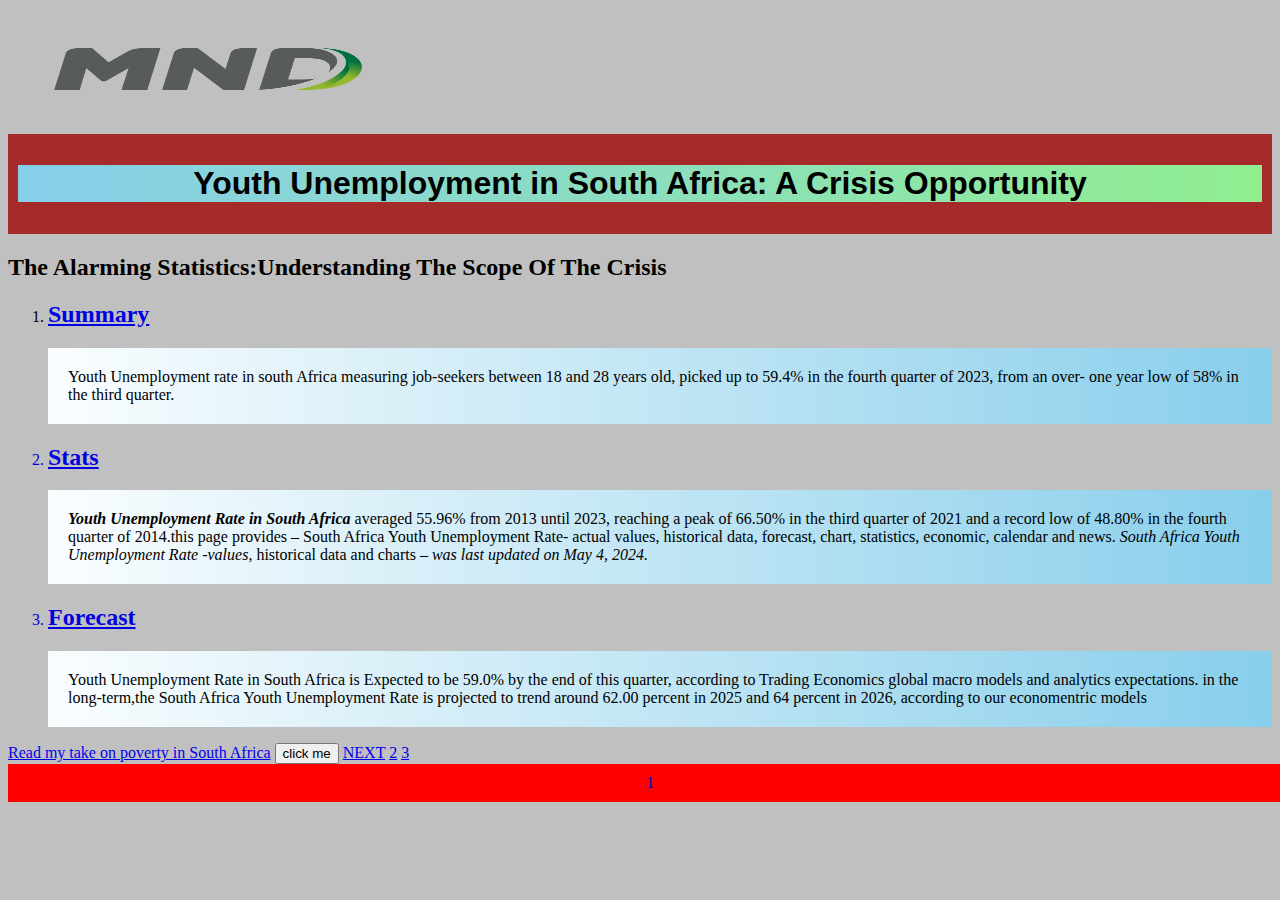
<file: index.html>
<!DOCTYPE html>
<html>
			<head>
					<title>Youth Unemployment in South Africa:A Crisis Opportunity Homepage</title>
					<meta name="describtion"content="South Africa Poverty Trends And insights">
					<link rel="stylesheet" href="style.css">
				
			</head>
					
					
			<body>
					
					<img src="MND_(company)-Logo.wine.png" width="400" height="122" alt="MND_(company)-Logo">
					<div class="header"><h1>Youth Unemployment in South Africa: A Crisis Opportunity</h1></div>
					<h2>The Alarming Statistics:Understanding The Scope Of The Crisis</h2>




					<section>
<ol>
							<div class="main"><li><h2><font color="white;"><u>Summary</h2></u></li>
							
							<p>Youth Unemployment rate in south Africa measuring job-seekers between 18 and 28 years old, picked up to 59.4% in the fourth quarter of 2023, from an over- one year low of 58% in the third quarter.</p>
							
							<li><h2><u>Stats</u></h2/></li>
							
							<p><em><strong>Youth Unemployment Rate in South Africa</em></strong> averaged 55.96% from 2013 until 2023, reaching a peak of 66.50% in the third quarter of 2021 and a record low of 48.80% in the fourth quarter of 2014.this page provides – South Africa Youth Unemployment Rate- actual values, historical data, forecast, chart, statistics, economic, calendar and news. <em>South Africa Youth Unemployment Rate -values</em>, historical data and charts – <em>was last updated on May 4, 2024.</p></em>
							
							<li><h2><u>Forecast</h2></u></li>
							
							<P>Youth Unemployment Rate in South Africa is Expected to be 59.0% by the end of this quarter, according to Trading Economics global macro models and analytics expectations. in the long-term,the South Africa Youth Unemployment Rate is projected to trend around 62.00 percent in 2025 and 64 percent in 2026, according to our economentric models</P></li>
</ol>
					</section>
					<a href="Author`s comment.html">Read my take on poverty in South Africa</a>
					<button>click me</button></div>
					<a href="Author`s comment.html">NEXT</a> <a href="Author`s comment.html"> 2</a> <a href="tables.html">3</a>
					<div class="footer">1</div>
					
			<body>
</html>
</file>
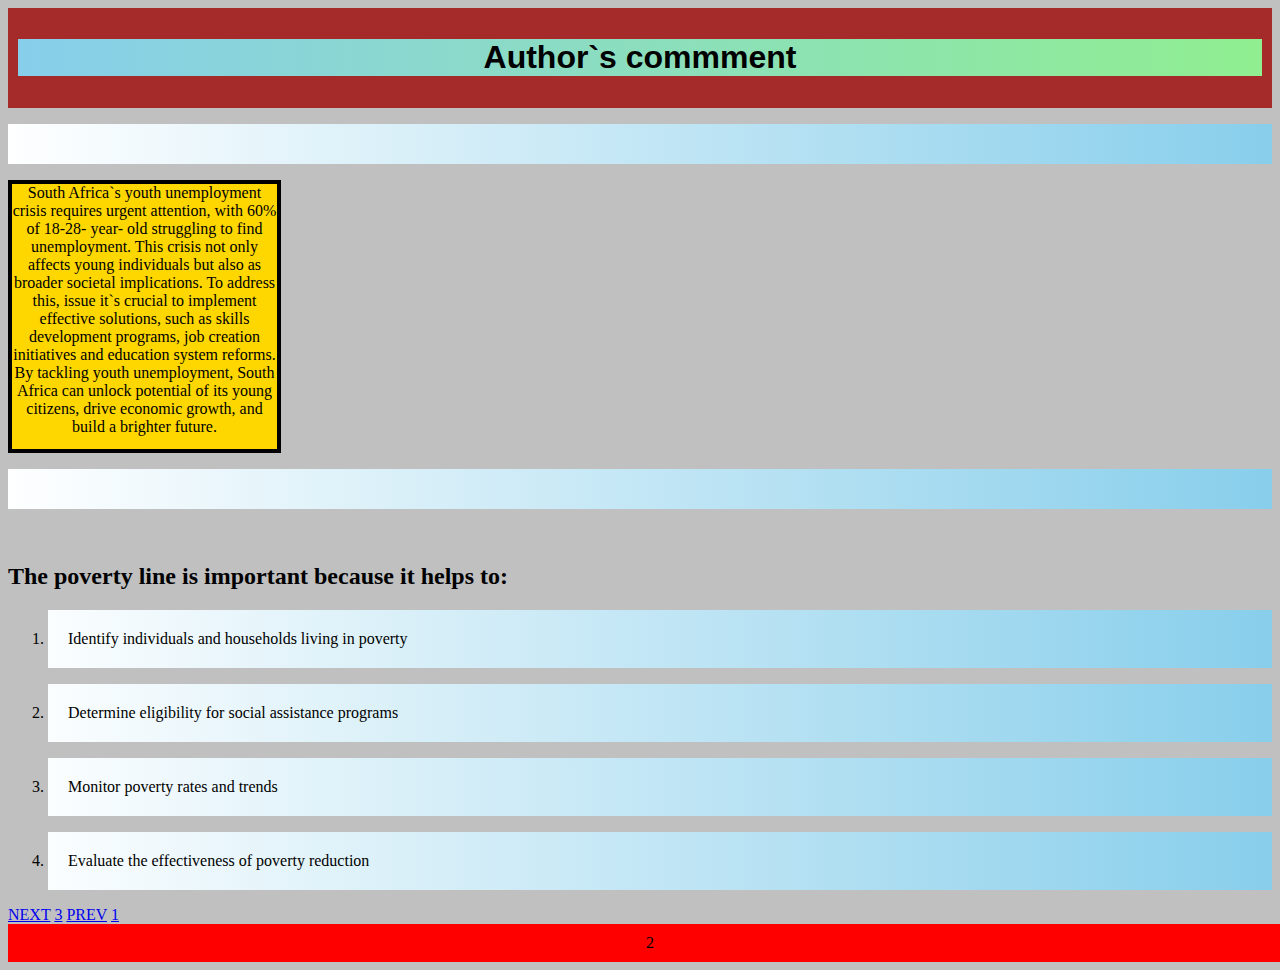
<file: Author`s comment.html>
<html>
			<head>
					<title>Author`s commment Homepage</title>
					<meta name="description"content="an opinion by the author">
					<meta name="author"content="Mulima D. Ntakadzeni">
					<link rel="stylesheet" href="style.css">

			</head>
			<body>
			<section>
					<div class="header"><h1>Author`s commment</h1></div>
					
					<div class="main"><p><div id="box1">South Africa`s youth unemployment crisis requires urgent attention, with 60% of 18-28- year- old struggling to find unemployment. This crisis not only affects young individuals but also as broader societal implications. To address this, issue it`s crucial to implement effective solutions, such as skills development programs, job creation initiatives and education system reforms.<br>By tackling youth unemployment, South Africa can unlock potential of its young citizens, drive economic growth, and build a brighter future.</div></p></br>
			
			

					<h2>The poverty line is important because it helps to:</h2>
<ol>
					<li><p>Identify individuals and households living in poverty</p></li>
					<li><p>Determine eligibility for social assistance programs</p></li>
					<li><p>Monitor poverty rates and trends</P></li>
					<li><p>Evaluate the effectiveness of poverty reduction</P></li></div>
					
					<a href="tables.html">NEXT</a> <a href="tables.html"> 3</a> 
				        <a href=index.html">PREV</a> <a href=index.html">1</a>
					
					
			
</ol>
			</section>
			<div class="footer">2</div>
			</body>
</html>
</file>
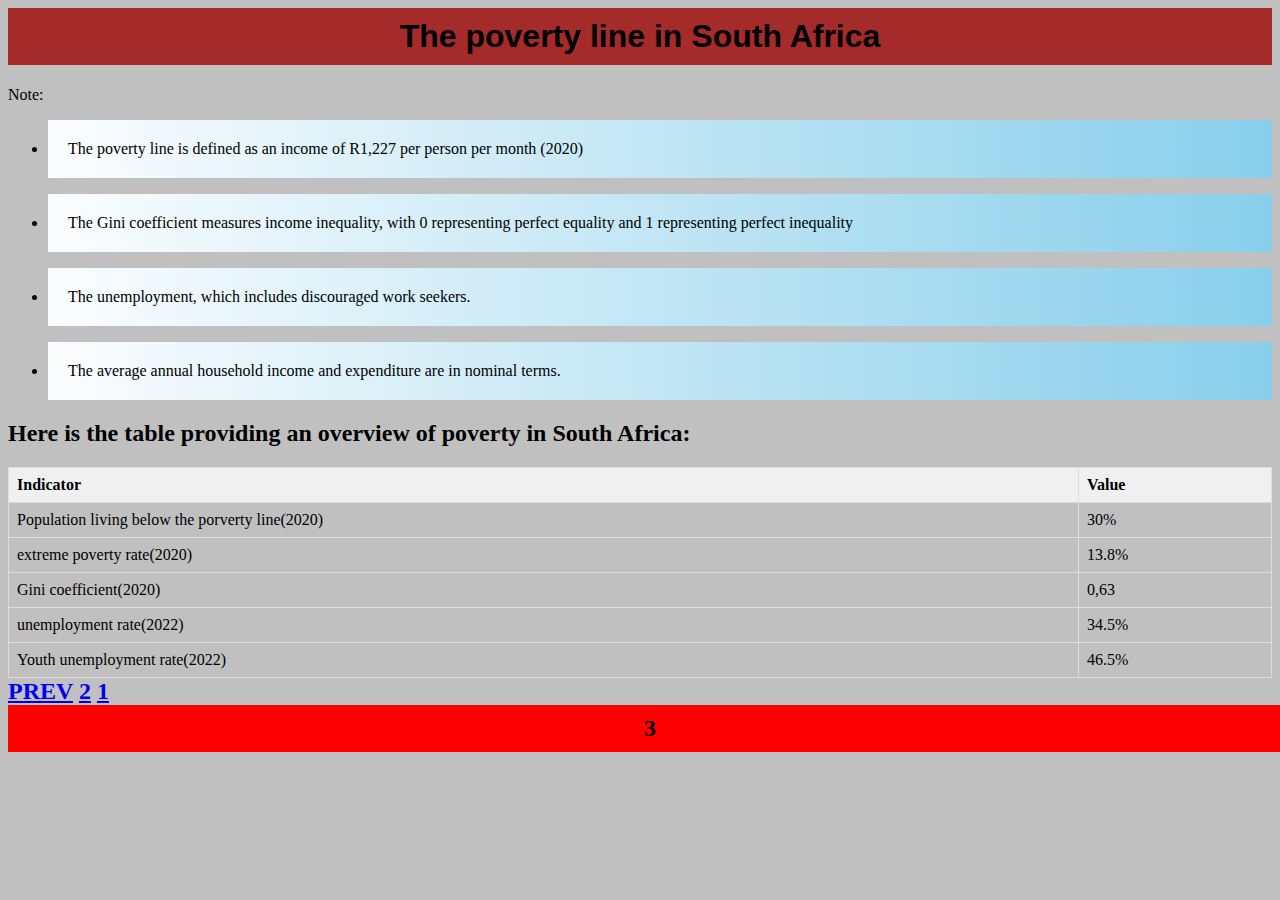
<file: tables.html>
<html>
			<head>
					<title>Poverty line Homepage</title>
					<meta name="describtion"content="South Africa Poverty Trends And insights">
					<meta name="author"content="Ntakadzeni D. Mulima">
					<link rel="stylesheet" href="style.css">
			</head>
					
			<body>
						<h1><div class="header">The poverty line in South Africa</div></h1>
				<section>
						<div class="main">Note:
<ul>

						<li><p>The poverty line is defined as an income of R1,227 per person per month (2020)</p></li>
						<li><p>The Gini coefficient measures income inequality, with 0 representing perfect equality and 1 representing perfect inequality</p></li>
						<li><p>The unemployment, which includes discouraged work seekers.</p></li>
						<li><p>The average annual household income and expenditure are in nominal terms.</p></li>
				</section>
</ul>

						<h2>Here is the table providing an overview of poverty in South Africa:<h2>

				<table border="1">
						<tr>
								<th>Indicator</th> 													
								<th>Value</th>
						</tr>
								<td>Population living below the porverty line(2020)</td> 					
								<td>30%</th>
						<tr>
								<td>extreme poverty rate(2020)</th>
								<td>13.8%</th>
						<tr>
								<td>Gini coefficient(2020)</th>
								<td>0,63</th>
						<tr>
								<td>unemployment rate(2022)</th>
								<td>34.5%</th>
						<tr>
								<td>Youth unemployment rate(2022)</th>
								<td>46.5%</th></div>
				
				</table>
							<a href="Author`s comment.html">PREV</a> <a href="Author`s comment.html"> 2</a> <a href="index.html">1</a> 
							
							<div class="footer">3</div>
</body>
</html>
</file>
<file: style.css>
html{
						background-color:silver
					}
					body{
						background-color:silver
						}
					h1{
						color:black;
						font-family:"Press Start 2P","consolas",sans-serif;
						background:linear-gradient(to right,skyblue,lightgreen);
					}
					P{
						color:black;
						font-family:"consolos",sans-series;
						background:linear-gradient(to left,skyblue,white);
						background-repeat:no-repeat;
						background-attachment:fixed;
						
						padding:20px;
					}
					#box1{
						border:4px solid;
						width:265px;
						height:265px;
						text-align:center;
						background-color:gold
						
					}
					/* Header styles*/
					.header{
						background-color:brown;
						padding:10px;
						text-align:center;
						width:100%
						top:0;
						position:transparent;
					}
					/*footer styles*/
					.footer{
						background-color:red;
						padding:10px;
						text-align:center;
						width:100%;
						bottom:0;
						position:transparent;
					}
					\* main content styles */
					.main{
						padding:20px;
						margin-top:60px; /*adjust this value to match the height of my value data*/
						margin-button:60px /* adjust this value to match the height of my footer */
					}
					table{
						border-collapse:collapse;
						width: 100%
					}
					th, td{
						border: 1px solid #ddd;
						padding: 8px;
						text-align: left;
					}
					th{
						background-color: #f0f0f0;
						

						
	


a:link{
	color:red;
}
a:visited{
	color:doggerblue;
}
a:hover{
	color:tomato;
}
a:active{
	color:yellow
}
button:hover{
	background-color:teal
}
</file>
